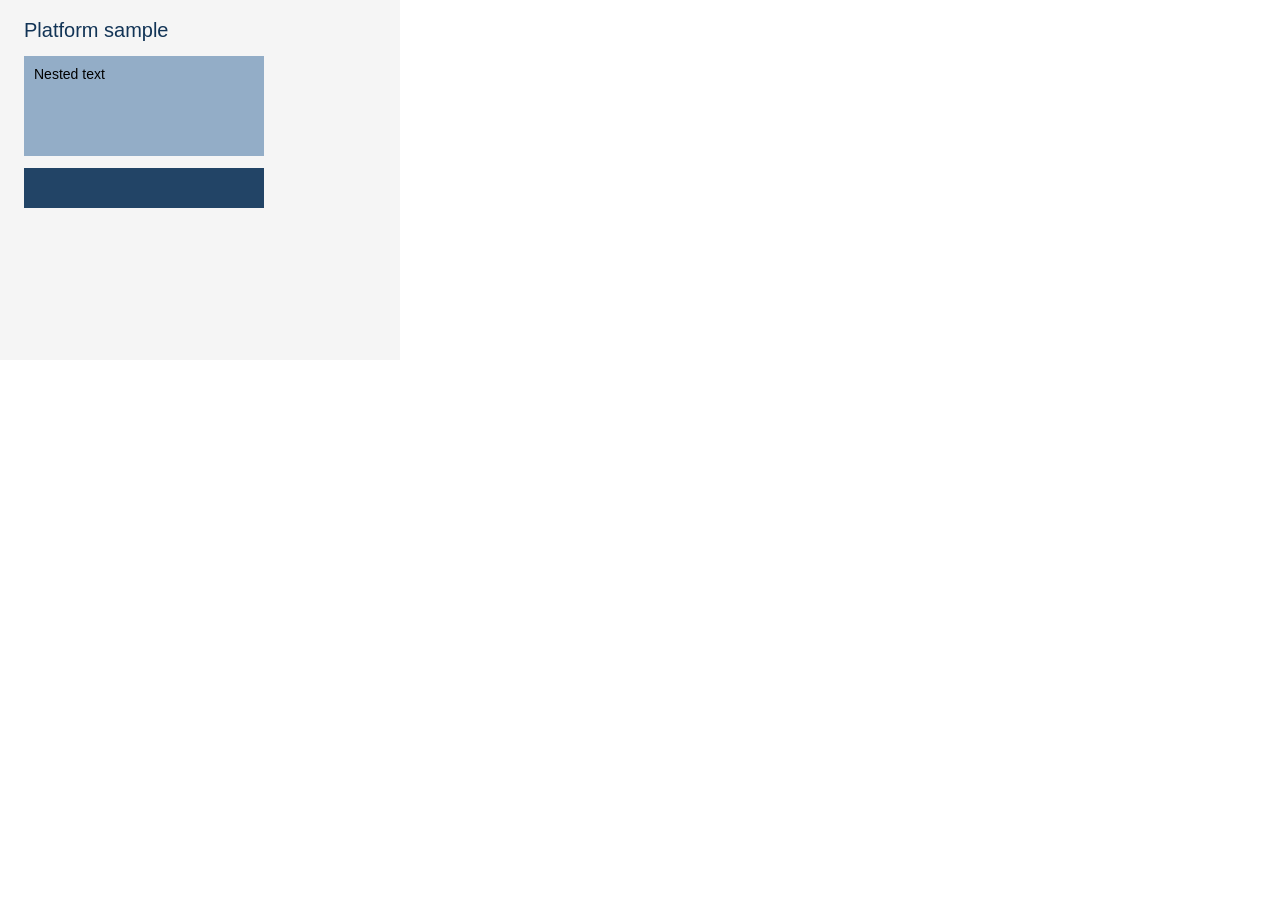
<file: fixtures/golden/platform-fidelity/web/index.html>
<!doctype html><html><head><meta charset="utf-8"><style>
/* Deliberately conflicting rules exercise specificity and source order. */
.title { color: red; }
#title { color: #123456; }
.title { color: green; }
.second { background: #803366; }
.first { background: #224466; }
body { margin: 0; }
.screen { box-sizing: border-box; width: 400px; height: 360px; padding: 16px 40px 32px 24px; background: #f5f5f5; font-family: Arial; }
.title { font-size: 20px; line-height: 28px; margin: 0 0 12px; }
.card { box-sizing: border-box; width: 240px; height: 100px; padding: 8px 20px 12px 10px; background: #33669980; margin-bottom: 12px; }
.nested { font-size: 14px; line-height: 21px; margin: 0; color: black; }
.footer { width: 240px; height: 40px; }
</style></head><body><main class="screen"><p id="title" class="title">Platform sample</p><section class="card"><p class="nested">Nested text</p></section><div class="footer first second"></div></main></body></html>
</file>
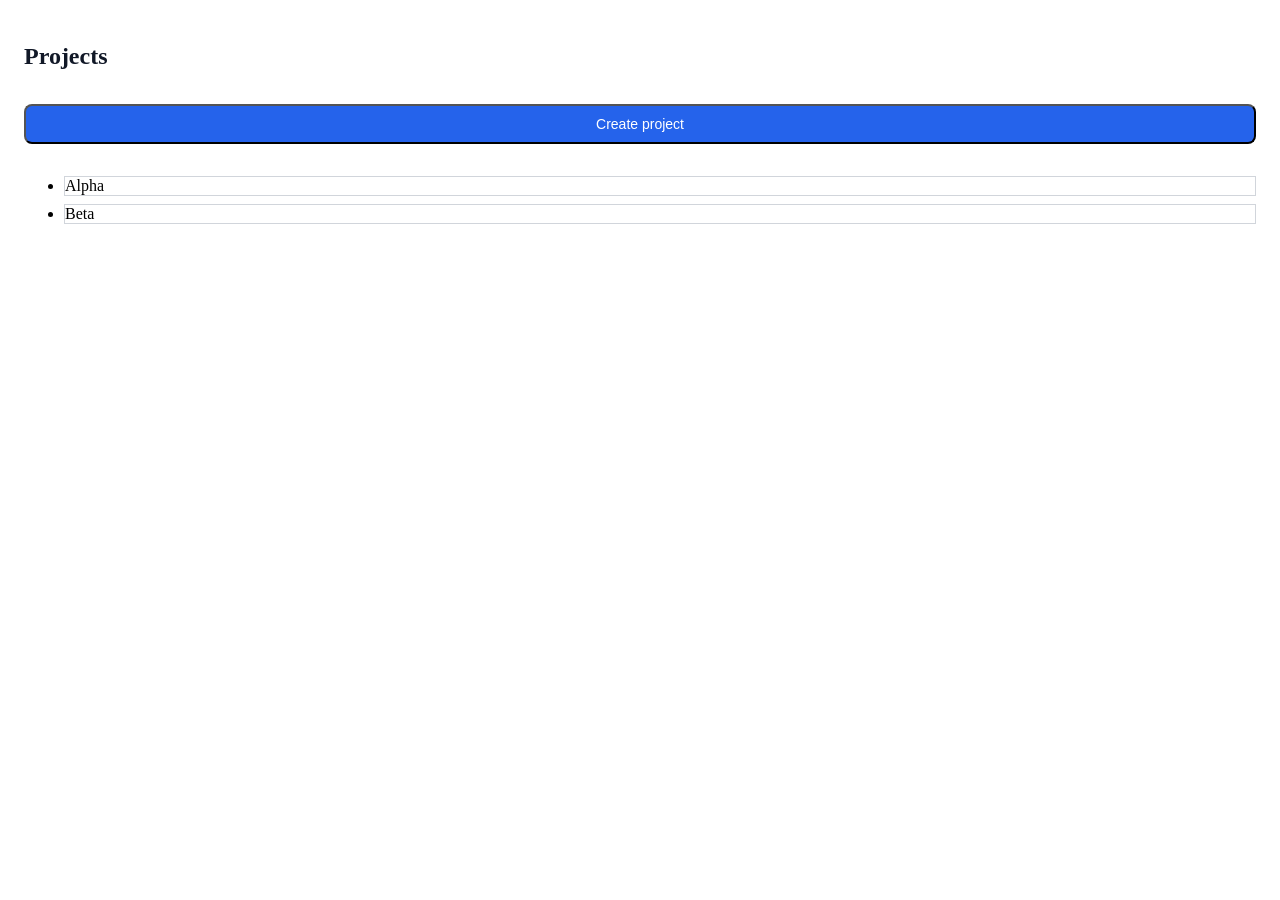
<file: fixtures/golden/web-basic/source/index.html>
<!doctype html>
<html>
<head><link rel="stylesheet" href="styles.css"></head>
<body>
  <main class="shell">
    <h1 class="title">Projects</h1>
    <button class="primary">Create project</button>
    <ul class="project-list"><li>Alpha</li><li>Beta</li></ul>
  </main>
</body>
</html>
</file>
<file: fixtures/golden/web-basic/source/styles.css>
:root {
  --brand-color: #2563eb;
  --space-md: 16px;
  --radius-md: 8px;
}
.shell { display: flex; flex-direction: column; gap: var(--space-md); padding: var(--space-md); }
.title { color: #111827; font-size: 24px; line-height: 32px; }
.primary { min-height: 40px; padding: 8px; background: var(--brand-color); color: #ffffff; border-radius: var(--radius-md); font-size: 14px; line-height: 20px; }
.project-list { display: flex; flex-direction: column; gap: 8px; }
li { background: #ffffff; border: 1px solid #d1d5db; }
</file>
